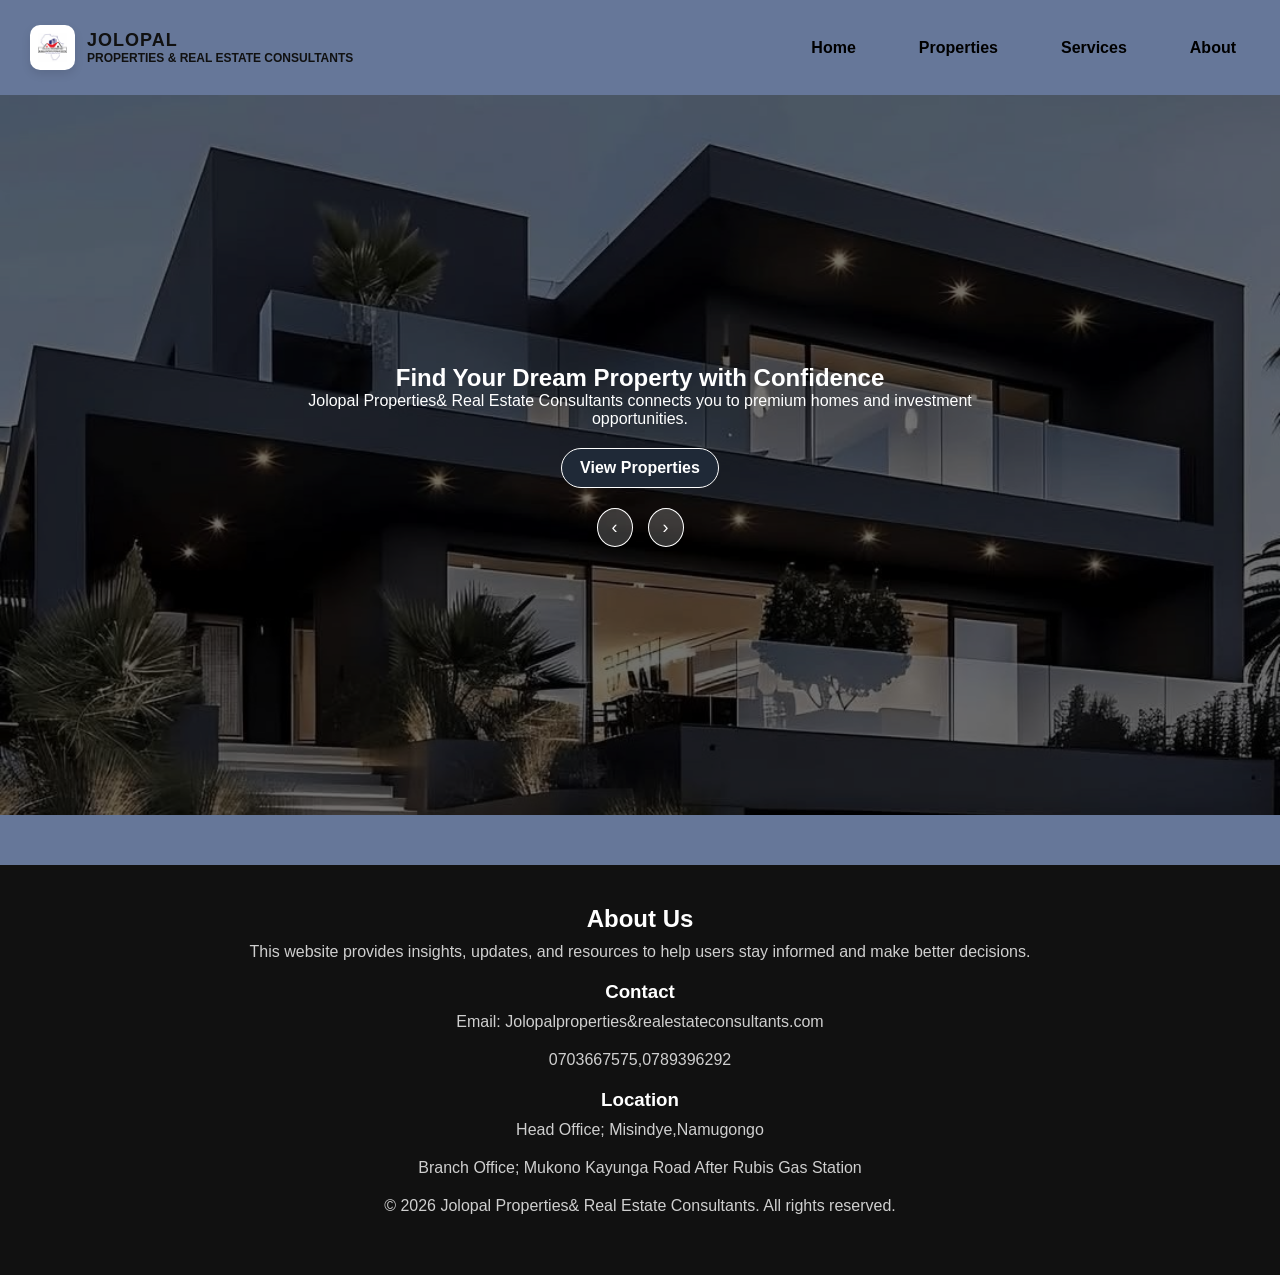
<file: docs/index.html>
<html> 

<header>  


<meta charset="UTF-8">
<meta name="viewport" content="width=device-width, initial-scale=1.0">

<link rel="stylesheet" href="html style.css">
<nav class="navbar">

  <!-- LEFT BRAND AREA -->
  <a href="index.html" class="brand">
    <img src="jolopal logo.png" alt="Jolopal Logo">

    <div class="brand-text">
      <h1>JOLOPAL</h1>
      <p>PROPERTIES & REAL ESTATE CONSULTANTS</p>
    </div>
  </a>

  <!-- MOBILE TOGGLE (HAMBURGER) -->
  <input type="checkbox" id="nav-toggle" />

  <label for="nav-toggle" class="hamburger">
    &#9776;
  </label>

  <!-- RIGHT NAVIGATION -->
  <div class="nav-links">
    <a href="index.html">Home</a>
    <a href="properties.html">Properties</a>
    <a href="#">Services</a>
    <a href="#">About</a>
  </div>

</nav>
</header>


</html>
<style>
* {
    margin: 0;
    padding: 0;
    box-sizing: border-box;
}
</style>

<script>
window.onload = function () {

    let slides = document.querySelectorAll(".slide");
    let current = 0;

    console.log("Slides found:", slides.length); // debug

    function showSlide(index) {
        slides.forEach((slide) => {
            slide.classList.remove("active") });

        current = index;

        if (current >= slides.length) current = 0;
        if (current < 0) current = slides.length - 1;

        slides[current].classList.add("active"); }

    // buttons
    window.nextSlide = function () {showSlide(current + 1); };

    window.prevSlide = function () {showSlide(current - 1);};

    // auto slide
    setInterval(function () {showSlide(current + 1);}, 4000);};
</script>

<section class="hero">

    <!-- SLIDES -->
    <div class="slides">
        <div class="slide active" style="background-image: url('house 3.jpg');"></div>
        <div class="slide" style="background-image: url('house 2.jpg');"></div>
        <div class="slide" style="background-image: url('new 3.jpg');"></div> 
</div>

    <!-- DARK OVERLAY -->
    <div class="overlay"></div>

    <!-- CONTENT -->
    <div class="hero-content">
        <h2>Find Your Dream Property with Confidence</h2>
        <p>
            Jolopal Properties& Real Estate Consultants connects you to premium homes and investment opportunities.
        </p>

        <div class="hero-buttons">
            <a href="properties.html">View Properties</a>
           
        </div>
<div class="hero-controls">
    <button onclick="prevSlide()">‹</button>
    <button onclick="nextSlide()">›</button>
</div>
    </div>



</section>


   

 
<section class="footer-info">
  <h2>About Us</h2>
  <p>
    This website provides insights, updates, and resources to help users stay informed and make better decisions.
  </p>

  <h3>Contact</h3>
  <p>Email: Jolopalproperties&realestateconsultants.com</p>
<p>0703667575,0789396292</p>

  <h3>Location</h3>
  <p>Head Office; Misindye,Namugongo</p>
  <p>Branch Office; Mukono Kayunga Road After Rubis Gas Station </p>
<footer class="footer">
  <p>© 2026 Jolopal Properties& Real Estate Consultants. All rights reserved.</p>
</footer>

</section>
</file>
<file: docs/html style.css>
body {
  background: #667799;
  color: #1f2937;
margin: 0;
font-family: Arial, sans-serif; }

    .navbar {
        display: flex;
        justify-content: space-between;
        align-items: center;
        padding: 15px 20px;
        background: transparent;
 
         }

   /* LEFT BRAND SECTION */
    .brand {
        display: flex;
        align-items: center;
        gap: 12px; }

    .brand img {
        height: 45px;
        width: auto;
  background: white;
  padding: 8px;
  border-radius: 10px;
  box-shadow: 0 4px 10px rgba(0,0,0,0.1);
}

    .brand-text h1 {
        margin: 0;
        font-size: 18px;
        letter-spacing: 1px;
           color: #111; }

    .brand-text p {
        margin: 0;
        font-size: 12px;
        color: #111;}
   .brand:hover {opacity: 0.8;
}

    /* RIGHT NAVIGATION */
    .nav-links {
        display: flex;
        gap: 15px;
        margin-left: auto; }

    .nav-links a {
        text-decoration: none;
        color: black;
        font-weight: 600;
        padding: 8px 14px;
        border-radius: 20px; /* rounded buttons */
        transition: 0.3s; }

    .nav-links a:hover {background-color: black; color: white;}

@media (max-width: 768px) {

  .navbar {
    flex-direction: row;
 flex-wrap: wrap;
    padding: 15px 20px; 
     align-items: center;
}

  .nav-links {
    flex-direction: column;
    align-items: left;
    width: 100%;
    margin-top: 10px;
  margin-left:0
 display: flex;
}
 .brand {
    flex: 1; /* gives logo priority space */
  }

  .nav-links a {
    width: 100%;
    text-align: left;}}
/* ========================= */
/* MOBILE CONTROLS ONLY */
/* ========================= */

.hamburger {
    display: none;
    font-size: 26px;
    cursor: pointer;
    user-select: none;
}

/* hide toggle checkbox completely */
#nav-toggle {
    display: none;
}

@media (max-width: 768px) {

    /* show hamburger ONLY on mobile */
    .hamburger {
        display: block;
        margin-left: auto;
    }

    /* keep navbar stable (no restructuring of desktop behavior) */
    .navbar {
        flex-wrap: wrap;
        align-items: center;
    }

    /* hide nav links by default on mobile */
    .nav-links {
        display: none;
        flex-direction: column;
        width: 100%;
        margin-top: 10px;
        gap: 10px;
    }

    /* activate menu when checkbox is checked */
    #nav-toggle:checked ~ .nav-links {
        display: flex;
    }

    .nav-links a {
        width: 100%;
        text-align: left;
        padding: 10px;
        border-radius: 10px;
    }

    /* ensure brand stays visible and stable */
    .brand {
        flex: 1;
    }
}

.hero {
    height: 80vh;
    position: relative;
    width: 100%;
    overflow: hidden;
 display: flex;
justify-content: center;
    
    align-items: center;
    padding: 0 20px;}

/* SLIDES CONTAINER */
.slides {
    position: absolute;
    top: 0;
    left: 0;
    right: 0;
    bottom: 0;
}

/* EACH SLIDE */
.slide {
    position: absolute;
    width: 100%;
    height: 100%;
    background-size: cover;   /* KEY FIX */
    background-position: center top ;
    background-repeat: no-repeat;
    opacity: 0;
    transition: opacity 3s ease-in-out;
}

/* ACTIVE SLIDE */
.slide.active {
    opacity: 1;
}

/* DARK OVERLAY */
.overlay {
    position: absolute;
    top: 0;
    left: 0;
    right: 0;
    bottom: 0;
    background: rgba(0,0,0,0.55);
}
/* TEXT CONTENT */  

.hero-content {
    position: relative;
    z-index: 2;
    color: white;

    height: 100%;
    display: flex;
    flex-direction: column;
    justify-content: center;   /* vertical center */
    align-items: center;       /* horizontal center */

    text-align: center;
    padding: 0 20px;
    max-width: 800px;
    margin: auto;}

/* BUTTONS */   

.hero-buttons { margin-top: 20px; display: flex;gap: 15px;}

.hero-buttons a { text-decoration: none;padding: 10px 18px; border-radius: 25px; font-weight: bold;}

.hero-buttons a:first-child {background:#1f2937; color: black;}

.hero-buttons a:last-child {border: 1px solid white;color: white;}


.hero-controls { margin-top: 20px; display: flex;gap: 15px;}

.hero-controls button {
    background: rgba(255,255,255,0.2);
    border: 1px solid white;
    color: white;
    font-size: 18px;
    padding: 8px 14px;
    border-radius: 50%;
    cursor: pointer;
    transition: 0.3s;}

.hero-controls button:hover { background:#1f2937;color: black;}
.footer-info {
  background: #111;
  color: white;
  padding: 40px 20px;
  text-align: center;
  margin-top: 50px;}

.footer-info h2,
.footer-info h3 { margin-bottom: 10px;}

.footer-info p { margin-bottom: 20px;opacity: 0.8;}
.hero {
  background: #1e293b;}
.logo {
  background: white;
  padding: 8px;
  border-radius: 10px;
  box-shadow: 0 4px 10px rgba(0,0,0,0.1);}
nav a {
  margin: 10px;
  text-decoration: none;
  color: #111827;
  font-weight: bold;}

nav a:hover {color: #7c3aed;}

@media (max-width: 768px) {

  .hero {
    height: auto;
    padding: 60px 20px; }

  .hero-content {
    max-width: 100%; }

  .hero-buttons {
    flex-direction: column;
    width: 100%; }

  .hero-buttons a {
    width: 100%;
    text-align: center; }}
</file>
